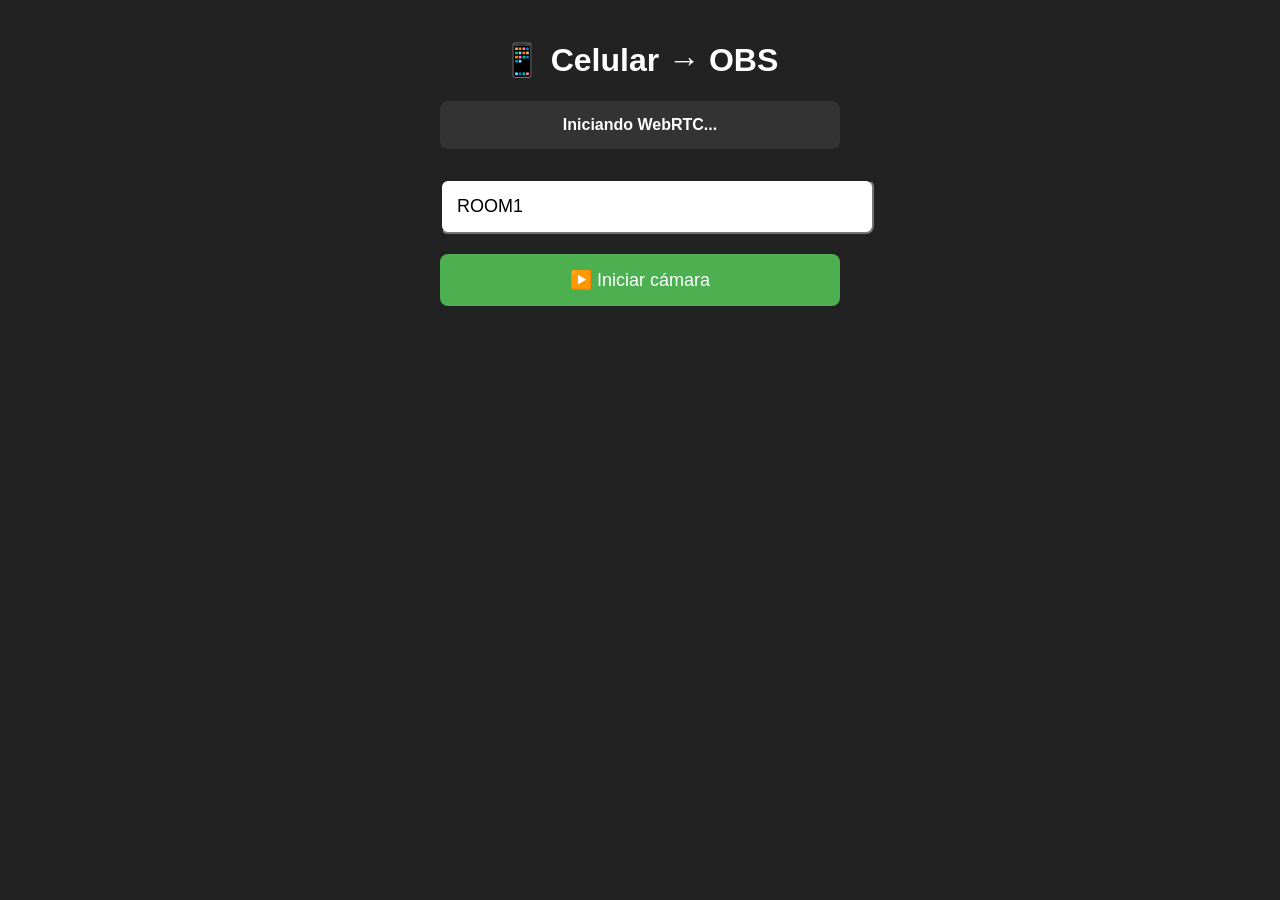
<file: index.html>
<!DOCTYPE html>
<html>
<head>
    <title>Celular → OBS</title>
    <style>
        body { margin: 0; font-family: Arial; text-align: center; background: #222; color: white; padding: 20px; }
        #container { max-width: 400px; margin: auto; }
        input, button { width: 100%; padding: 15px; margin: 10px 0; font-size: 18px; border-radius: 8px; }
        button { background: #4CAF50; color: white; border: none; cursor: pointer; }
        #status { padding: 15px; background: #333; border-radius: 8px; margin: 20px 0; font-weight: bold; }
        #video { width: 100%; height: 300px; background: black; border-radius: 10px; margin-top: 20px; }
        #obsUrl { background: #444; color: #fff; font-family: monospace; font-size: 14px; }
    </style>
</head>
<body>
    <div id="container">
        <h1>📱 Celular → OBS</h1>
        <div id="status">Iniciando WebRTC...</div>
        
        <input id="roomId" value="ROOM1" placeholder="ID de sala">
        <button onclick="startStream()">▶️ Iniciar cámara</button>
        
        <div id="obsInfo" style="display:none;">
            <strong>URL OBS:</strong><br>
            <input id="obsUrl" readonly>
            <button onclick="copyUrl()">📋 Copiar</button>
        </div>
        
        <video id="localVideo" autoplay playsinline muted></video>
    </div>

    <script>
        let localStream;
        let pc;
        const config = {
            iceServers: [{urls: 'stun:stun.l.google.com:19302'}]
        };

        async function startStream() {
            const status = document.getElementById('status');
            const roomId = document.getElementById('roomId').value || 'ROOM1';
            
            try {
                status.textContent = '🔄 Obteniendo cámara...';
                
                // 1. Cámara
                localStream = await navigator.mediaDevices.getUserMedia({
                    video: { width: 1280, height: 720 },
                    audio: true
                });
                
                document.getElementById('localVideo').srcObject = localStream;
                status.textContent = '✅ Cámara activa. Esperando OBS...';
                
                // 2. Configurar signaling manual
                document.getElementById('obsInfo').style.display = 'block';
                document.getElementById('obsUrl').value = `https://leo-casbas.github.io/movil/obs.html?room=${roomId}`;
                
            } catch(err) {
                status.textContent = '❌ Cámara: ' + err.message;
            }
        }

        // Signaling manual via URL params
        const urlParams = new URLSearchParams(window.location.search);
        if (urlParams.get('signal')) {
            const signal = JSON.parse(atob(urlParams.get('signal')));
            handleOffer(signal);
        }

        async function handleOffer(offer) {
            pc = new RTCPeerConnection(config);
            
            localStream.getTracks().forEach(track => pc.addTrack(track, localStream));
            
            pc.onicecandidate = (event) => {
                if (event.candidate) {
                    console.log('ICE candidate enviado');
                }
            };
            
            await pc.setRemoteDescription(offer);
            const answer = await pc.createAnswer();
            await pc.setLocalDescription(answer);
            
            // Redirigir con respuesta
            const newUrl = `obs.html?room=${document.getElementById('roomId').value}&signal=${btoa(JSON.stringify(pc.localDescription))}`;
            window.location.href = newUrl;
        }

        function copyUrl() {
            navigator.clipboard.writeText(document.getElementById('obsUrl').value);
            document.getElementById('status').textContent = '✅ URL copiada!';
        }
    </script>
</body>
</html>
</file>
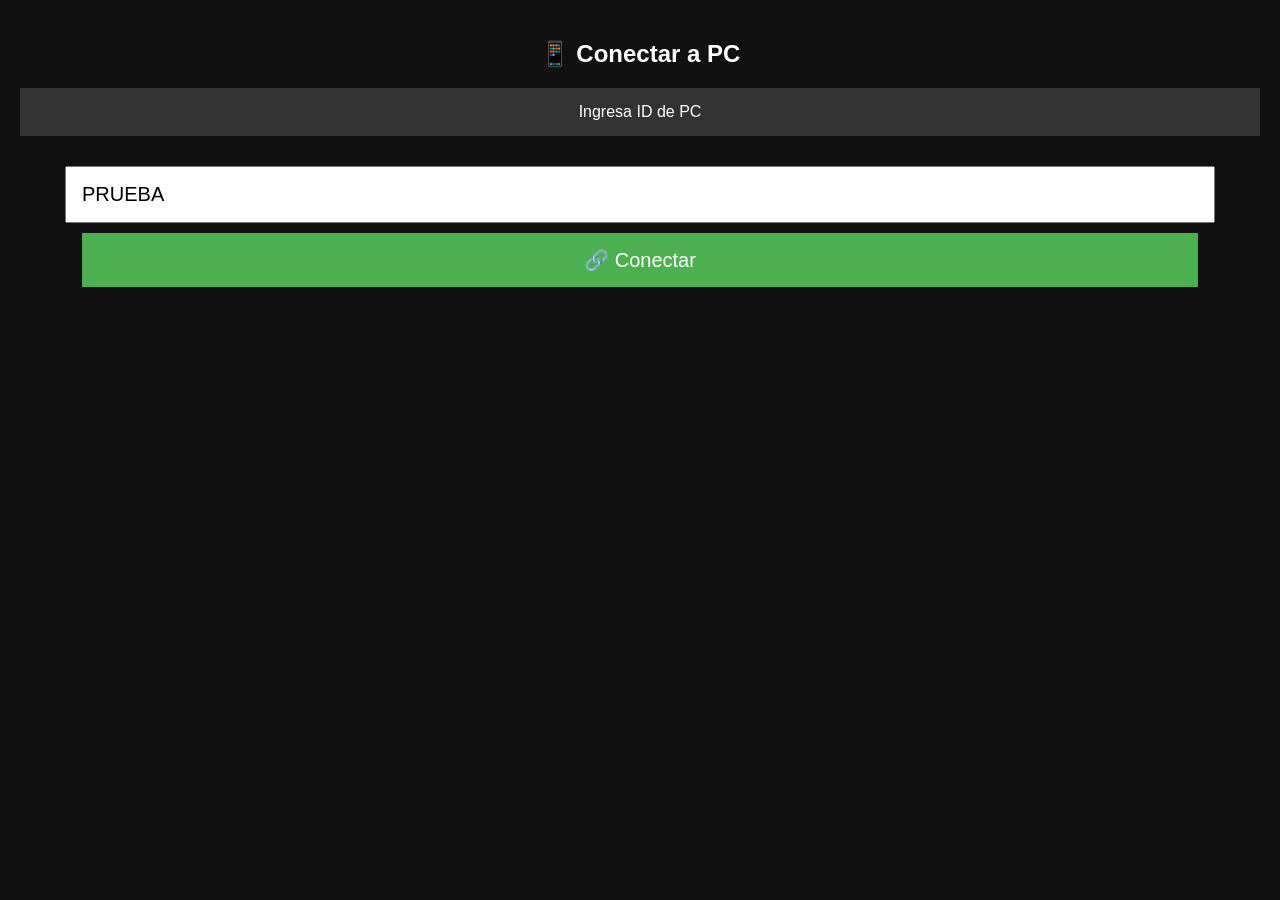
<file: mobile.html>
<!DOCTYPE html>
<html>
<head>
    <title>Celular - Conectar PC</title>
    <meta name="viewport" content="width=device-width">
    <style>
        body { margin: 0; text-align: center; background: #111; color: white; font-family: Arial; padding: 20px; }
        input { width: 90%; padding: 15px; font-size: 20px; margin: 10px; }
        button { width: 90%; padding: 15px; background: #4CAF50; color: white; border: none; font-size: 20px; }
        #video { width: 100%; height: 50vh; background: black; margin-top: 20px; }
        #status { padding: 15px; background: #333; margin: 20px 0; }
    </style>
</head>
<body>
    <h2>📱 Conectar a PC</h2>
    <div id="status">Ingresa ID de PC</div>
    
    <input id="roomId" placeholder="ID de la PC (ej: ABC123)" value="PRUEBA">
    <button onclick="connectToPC()">🔗 Conectar</button>
    
    <video id="localVideo" autoplay playsinline muted></video>

    <script>
        let localStream, pc;
        
        async function connectToPC() {
            const roomId = document.getElementById('roomId').value;
            const status = document.getElementById('status');
            
            try {
                status.textContent = '🔄 Cámara...';
                
                // 1. Cámara
                localStream = await navigator.mediaDevices.getUserMedia({
                    video: { width: 1280, height: 720 },
                    audio: true
                });
                
                document.getElementById('localVideo').srcObject = localStream;
                status.textContent = '✅ Conectando a PC...';
                
                // 2. WebRTC
                pc = new RTCPeerConnection({
                    iceServers: [{urls: 'stun:stun.l.google.com:19302'}]
                });
                
                localStream.getTracks().forEach(track => pc.addTrack(track, localStream));
                
                const ws = new WebSocket('wss://simple-webrtc-server.fly.dev');
                
                ws.onopen = async () => {
                    const offer = await pc.createOffer();
                    await pc.setLocalDescription(offer);
                    
                    ws.send(JSON.stringify({
                        type: 'answer', 
                        room: roomId, 
                        sdp: pc.localDescription
                    }));
                    
                    status.textContent = '✅ Conectado a PC!';
                };
                
            } catch(err) {
                status.textContent = '❌ Error: ' + err.message;
            }
        }
    </script>
</body>
</html>
</file>
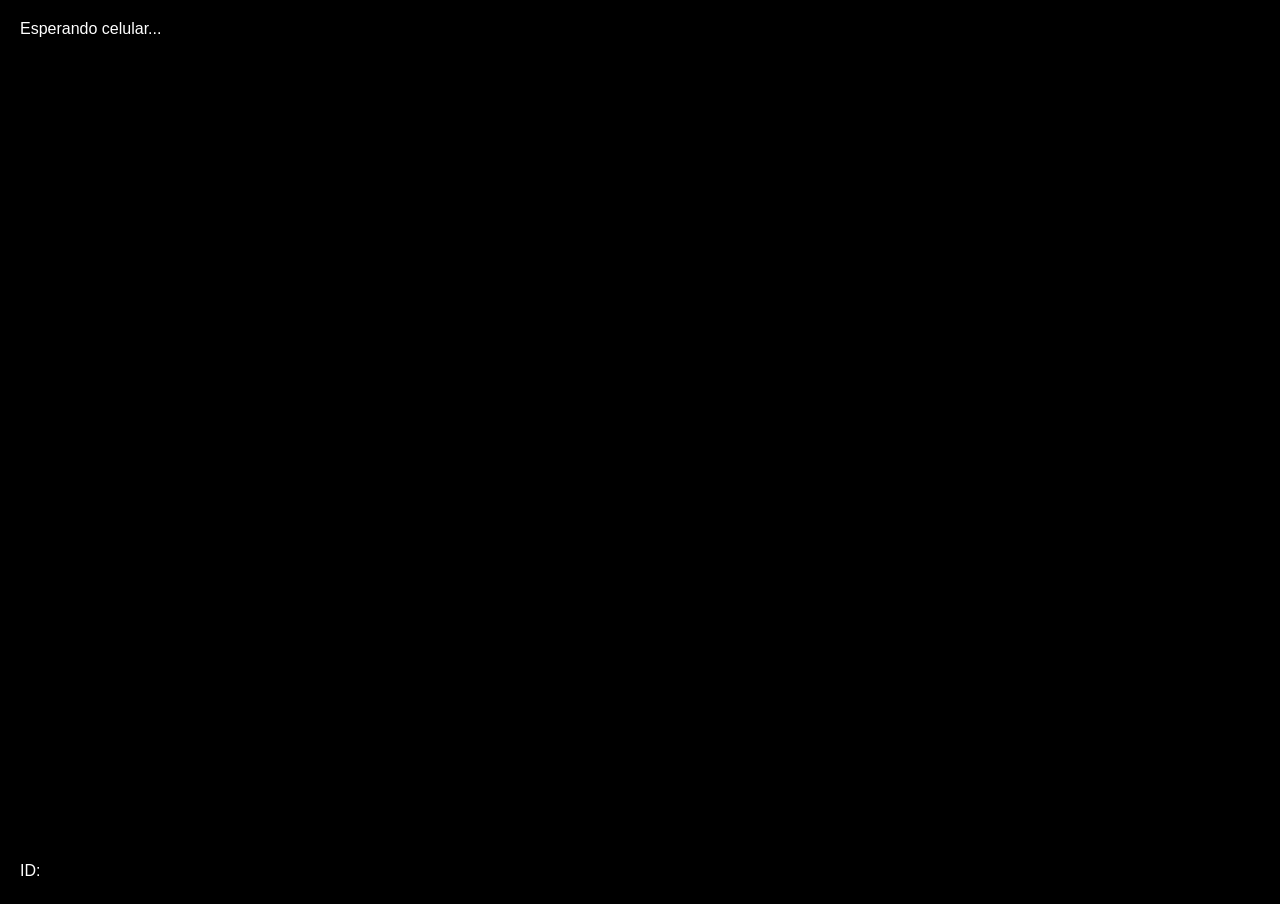
<file: pc.html>
<!DOCTYPE html>
<html>
<head>
    <title>PC Receptor - Capturar con OBS</title>
    <style>
        body { margin: 0; background: #000; overflow: hidden; font-family: Arial; }
        #video { width: 100vw; height: 100vh; object-fit: contain; }
        #status { position: fixed; top: 10px; left: 10px; color: white; background: rgba(0,0,0,0.7); padding: 10px; }
        #roomId { position: fixed; bottom: 10px; left: 10px; background: rgba(0,0,0,0.8); color: white; padding: 10px; }
    </style>
</head>
<body>
    <video id="video" autoplay playsinline></video>
    <div id="status">Esperando celular...</div>
    <div id="roomId">ID: <span id="currentId"></span></div>

    <script>
        const pc = new RTCPeerConnection({
            iceServers: [{urls: 'stun:stun.l.google.com:19302'}]
        });
        
        const video = document.getElementById('video');
        const status = document.getElementById('status');
        
        // Generar ID único
        const roomId = Math.random().toString(36).substr(2, 8).toUpperCase();
        document.getElementById('currentId').textContent = roomId;
        
        // QR code para celular (opcional)
        status.innerHTML += `<br>ID para celular: <strong>${roomId}</strong>`;
        
        pc.ontrack = (event) => {
            console.log('✅ Celular conectado');
            status.textContent = '✅ Celular transmitiendo';
            video.srcObject = event.streams[0];
        };
        
        // WebSocket simple para signaling (usa un servicio gratis)
        const ws = new WebSocket('wss://simple-webrtc-server.fly.dev');
        
        ws.onopen = () => {
            status.textContent = `Listo. ID: ${roomId}. Muestra en celular.`;
            ws.send(JSON.stringify({type: 'offer', room: roomId, target: 'pc'}));
        };
        
        ws.onmessage = async (event) => {
            const data = JSON.parse(event.data);
            if (data.type === 'answer' && data.room === roomId) {
                await pc.setRemoteDescription(new RTCSessionDescription(data.sdp));
            }
        };
    </script>
</body>
</html>
</file>
